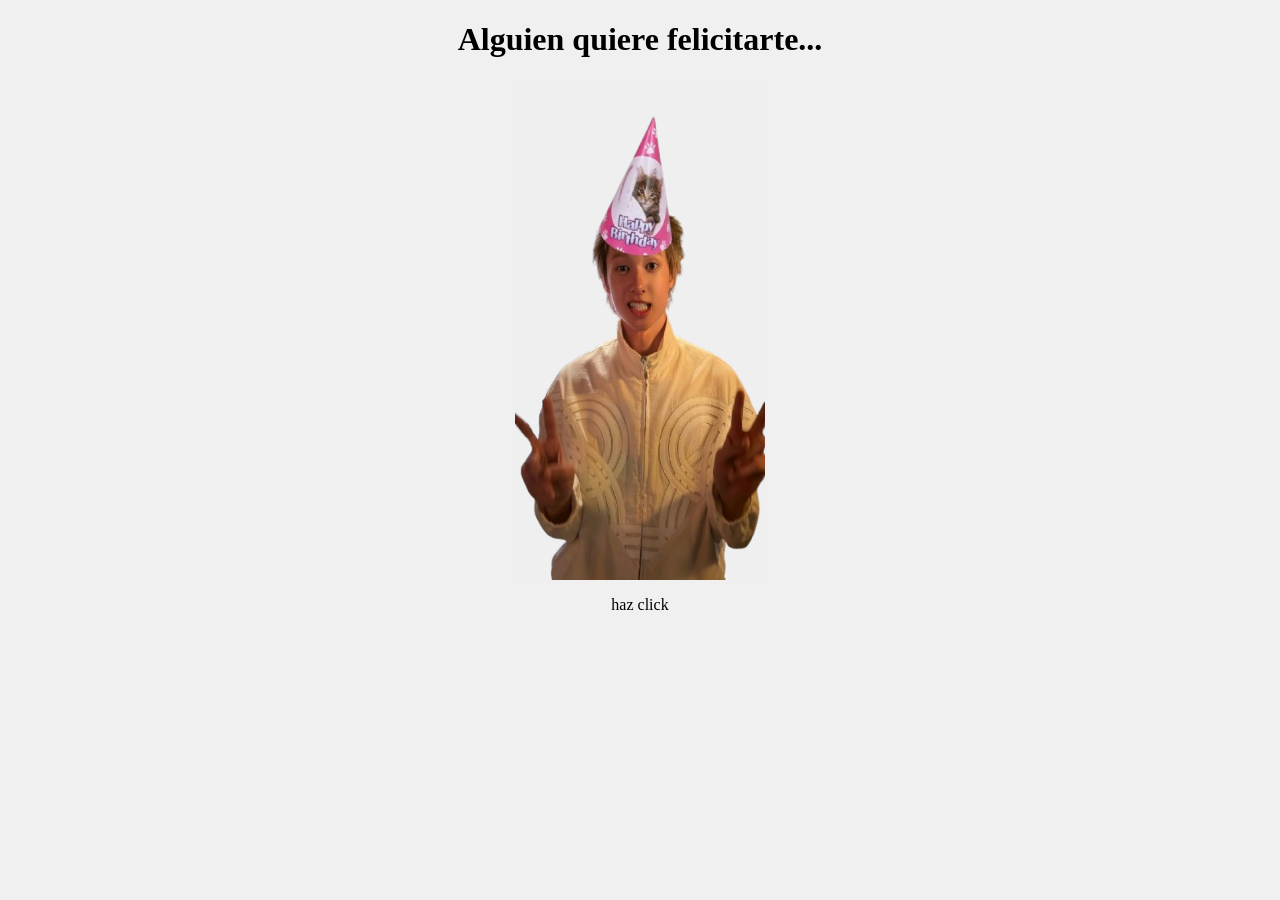
<file: pagina2.html>
<!DOCTYPE html>
<html lang="en">
<head>
    <meta charset="UTF-8">
    <meta name="viewport" content="width=device-width, initial-scale=1.0">
    <title>1</title>
    <link rel="stylesheet" href="estilo.css">
</head>
<body class="contenido2">
    <h1>Alguien quiere felicitarte...</h1>
    <center><a href="pagina3.html" ><button class="boton2"></button></a></center>
    <p>haz click</p>
</body>
</html>
</file>
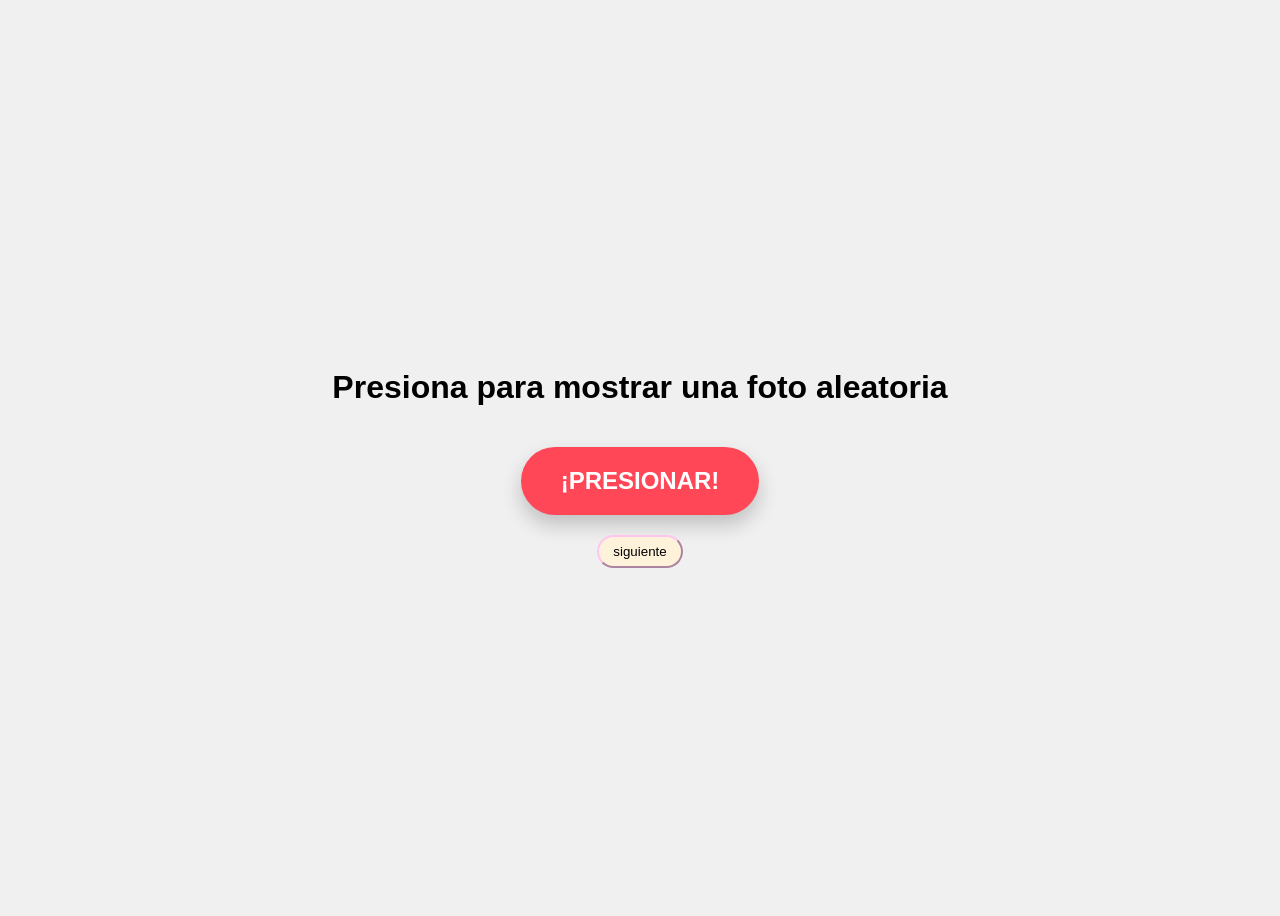
<file: pagina3.html>
<!DOCTYPE html>
<html lang="es">
<head>
    <meta charset="UTF-8">
    <meta name="viewport" content="width=device-width, initial-scale=1.0">
    <title>Botón de Emergencia - Cortis</title>
    <link rel="stylesheet" href="estilo.css">
</head>
<body class="emergencia-body">
   
    <h1>Presiona para mostrar una foto aleatoria</h1>

    <button id="botonMartin">¡PRESIONAR!</button>

    <!-- Aquí aparecerá la foto o meme -->
    <div id="resultadoEmergencia"></div>

    <a href="pagina4.html"> <button class="boton">siguiente</button></a>

    <script src="script.js"></script>
</body>
</html>
</file>
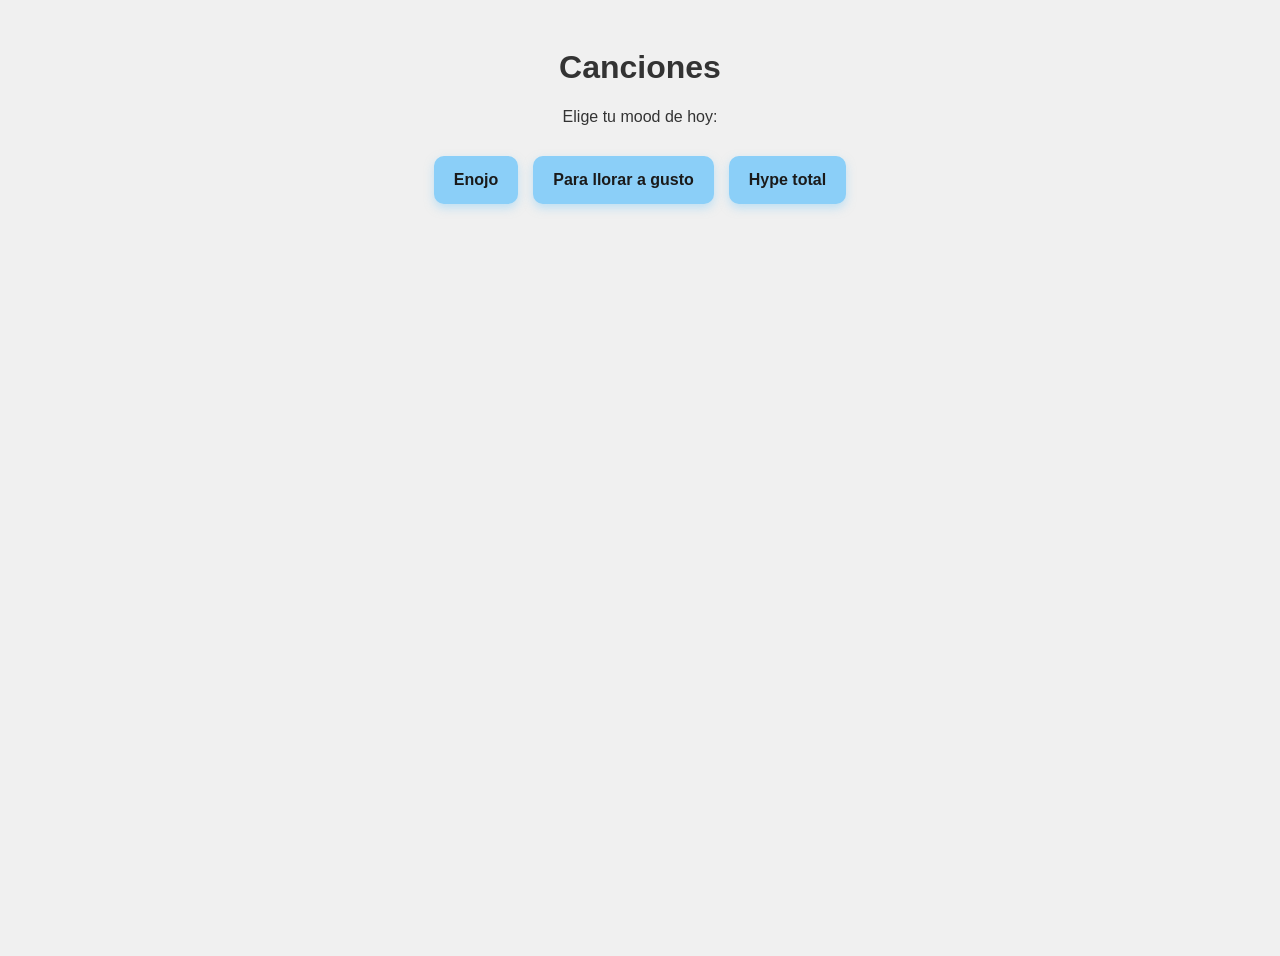
<file: pagina4.html>
<!DOCTYPE html>
<html lang="es">
<head>
    <meta charset="UTF-8">
    <meta name="viewport" content="width=device-width, initial-scale=1.0">
    <title>Rockola Cortis</title>
    <link rel="stylesheet" href="estilo.css">
</head>
<body class="rockola-body">
    <h1>Canciones</h1>
    <p>Elige tu mood de hoy:</p>

    <!-- Botones de estados de ánimo -->
    <div class="botones-mood">
        <!-- Reemplaza ID_DEL_VIDEO con el código real de YouTube -->
        <button class="mood-btn" data-url="https://www.youtube.com/embed/kRpaqR5sbf0">Enojo</button>
        <button class="mood-btn" data-url="https://www.youtube.com/embed/hOIY3OhvD94">Para llorar a gusto </button>
        <button class="mood-btn" data-url="https://www.youtube.com/embed/U6BDbXIah-Y">Hype total </button>
    </div>

    <!-- Contenedor del video (oculto al principio) -->
    <div class="reproductor-container" id="contenedorVideo">
        <iframe id="reproductor" width="100%" height="315" src="" frameborder="0" allowfullscreen></iframe>
    </div>

    <script src="rockola.js"></script>
</body>
</html>
</file>
<file: estilo.css>
.contenido{
    background-color: #fff1e1;
    text-align: center;
}

.contenido2{
    text-align: center;
    background-color: #F0F0F0;
      font-family: 'Pacifico', cursive;
}


.mensaje{

color: #4a3b32;
 font-family: 'Caveat', cursive;
 font-size: 18px;
}
.mensaje2{

color: #4a3b32;
 font-family: 'Caveat', cursive;
 font-size: 18px;
}
.titulo{
     font-family: 'Pacifico', cursive;
     color: pink;
}
.boton{
    background-color: rgb(255, 242, 218);
     padding: 7px 14px;
     border-radius: 50px;
     border-color: rgb(255, 197, 238);
}
.boton2{

    width: 250px;
    height: 500px;
    background-image: url("imagenes/img2.png");
    background-size: 100% 100%;
    background-repeat: no-repeat;
    background-position: center;
    border: none;
    display: block;

}

.emergencia-body {
    display: flex;
    flex-direction: column;
    align-items: center;
    justify-content: center;
    min-height: 100vh;
    background-color: #F0F0F0;
    text-align: center;
    font-family: sans-serif;
}

#botonMartin {
    background-color: #ff4757; /* Rojo de alerta, o cámbialo al color de la banda */
    color: white;
    font-size: 24px;
    font-weight: bold;
    padding: 20px 40px;
    border: none;
    border-radius: 50px;
    cursor: pointer;
    box-shadow: 0 10px 20px rgba(0,0,0,0.2);
    margin: 20px 0;
    transition: transform 0.1s;
}

/* Efecto de hundimiento al hacer clic */
#botonMartin:active {
    transform: scale(0.95); 
}

#resultadoEmergencia img {
    max-width: 90%;
    width: 300px;
    border-radius: 15px;
    box-shadow: 0 5px 15px rgba(0,0,0,0.3);
    margin-top: 20px;
}

.rockola-body {
    background-color: #F0F0F0; /* Mismo fondo claro que las otras páginas */
    color: #333333; /* Letra oscura para que se lea bien sobre el fondo claro */
    text-align: center;
    font-family: sans-serif;
    padding: 20px;
    min-height: 100vh;
}

.botones-mood {
    display: flex;
    flex-wrap: wrap; /* Permite que los botones bajen de línea en celulares */
    justify-content: center;
    gap: 15px;
    margin: 30px 0;
}

.mood-btn {
    background-color: #8bcff8; /* El azul claro del tema */
    color: #1a1a1a; /* Letra oscura en los botones */
    border: none;
    padding: 15px 20px;
    border-radius: 10px;
    font-size: 16px;
    font-weight: bold;
    cursor: pointer;
    box-shadow: 0 4px 10px rgba(139, 207, 248, 0.5); /* Sombra azuladita suave */
    transition: transform 0.1s;
}

.mood-btn:active {
    transform: scale(0.95);
}

.reproductor-container {
    max-width: 560px;
    margin: 0 auto;
    border-radius: 15px;
    overflow: hidden;
    /* Sombra mucho más sutil y clara para que no se vea pesada */
    box-shadow: 0 10px 20px rgba(0, 0, 0, 0.1); 
    display: none; /* Se mantiene oculto al inicio */
}
</file>
